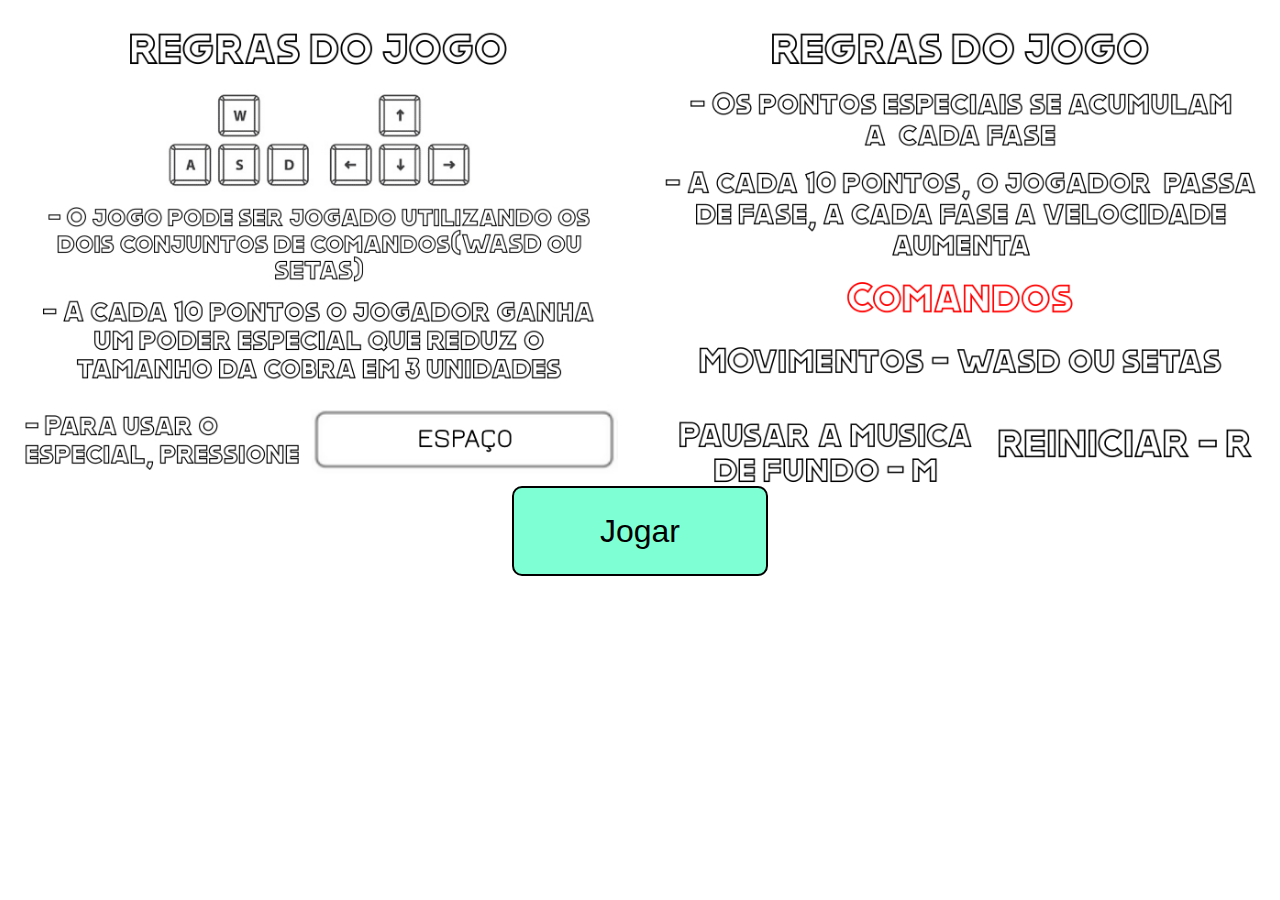
<file: src/index.html>
<!DOCTYPE html>
<html lang="pt-br">
<head>
    <meta charset="UTF-8">
    <meta http-equiv="X-UA-Compatible" content="IE=edge">
    <meta name="viewport" content="width=device-width, initial-scale=1.0">
    <link rel="stylesheet" href="index.css">
    <title>Snake Game</title>
</head>
<body>
    <main>
        <section>
            <img src="./components/regras.jpg" alt="REGRAS JOGO" height="550">
            <img src="./components/regras2.png" alt="REGRAS JOGO" height="550">
        </section>
        <a href="cobra.html"><button>Jogar</button></a>
    </main>
</body>
</html>
</file>
<file: src/index.css>
main{
    width: 100%;
    height: 100%;
    display: flex;
    flex-direction: column;
    justify-content: center;
    align-items: center;
}
section{
    display: flex;
    flex-direction: row;
    justify-content: center;
    align-items: center;
}
button{
    position: relative;
    bottom: 8vh;
    width: 20vw;
    height: 10vh;
    font-size: 2rem;
    background-color: aquamarine;
    border: solid 2px black;
    border-radius: 10px;
    transition: all 0.2s;
}
button:hover{
    cursor: pointer;
    transform: scale(1.2);
}
</file>
